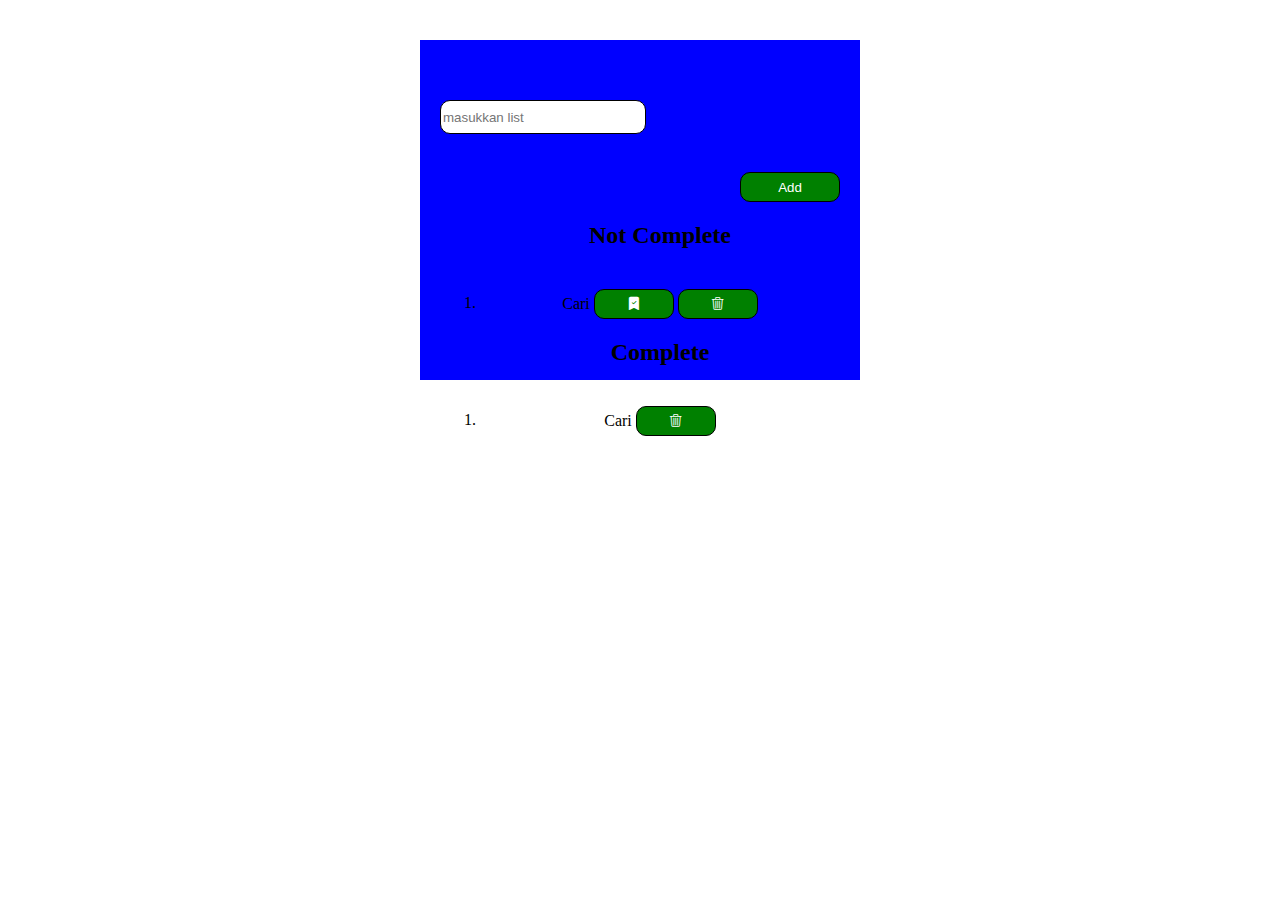
<file: index.html>
<!DOCTYPE html>
<html lang="en">
<head>
    <meta charset="UTF-8">
    <meta http-equiv="X-UA-Compatible" content="IE=edge">
    <meta name="viewport" content="width=device-width, initial-scale=1.0">
    <title>Document</title>
    <link rel="stylesheet" href="https://cdn.jsdelivr.net/npm/bootstrap-icons@1.10.3/font/bootstrap-icons.css">
    <link rel="stylesheet" href="style.css">
    <style>
        body {
            display: flex;
            justify-content: center;
            text-align: center;
            margin-top: 40px;
        }
        input {
            border: none;
            border: 1px solid black;
            width: 200px;
            height: 30px;
        }
        
       .add2 {
         width: 100px;
         margin-left: 300px;
       }

    </style>
</head>
<body>
    <div class="wrapper">
        <div class="add">
            <input type="text" placeholder="masukkan list"> 
            <br>
            <button class="add2">Add</button>  
        </div>

     
        <ol class="notComplete">
            <h2>Not Complete</h2>
            <li>Cari
                <button><i class="bi bi-bookmark-check-fill"></i></button>
                <button><i class="bi bi-trash3"></i></button>
            </li>
        </ol>

        <ol class="Complete">
            <h2>Complete</h2>
            <li>Cari
             <button><i class="bi bi-trash3"></i></button>
            </li>
        </ol>
    </div>

    <script src="https://cdn.jsdelivr.net/npm/bootstrap@5.3.0-alpha1/dist/js/bootstrap.bundle.min.js" integrity="sha384-w76AqPfDkMBDXo30jS1Sgez6pr3x5MlQ1ZAGC+nuZB+EYdgRZgiwxhTBTkF7CXvN" crossorigin="anonymous"></script>
</body>
</html>
</file>
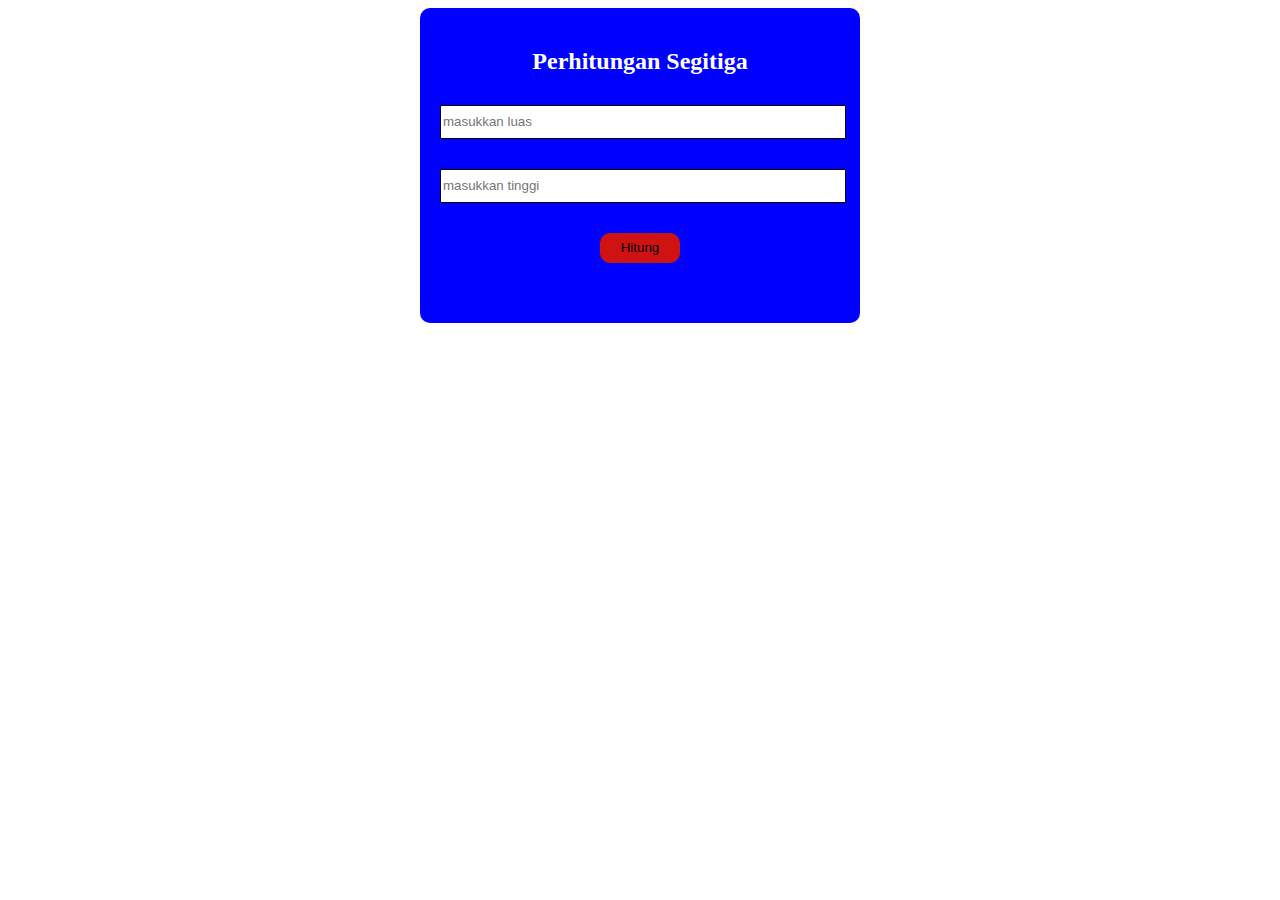
<file: aplikasi/index.html>
<!DOCTYPE html>
<html lang="en">
<head>
    <meta charset="UTF-8">
    <meta http-equiv="X-UA-Compatible" content="IE=edge">
    <meta name="viewport" content="width=device-width, initial-scale=1.0">
    <title>Document</title>
    <style>
        .wrapper {
            display: flex;
            justify-content: center;
            text-align: center;
            color: white;
        }

       input {
        height: 30px;
        width: 400px;
        border: none;
        color: black;
        border: 1px solid black;
        display: block;
        margin-top: 30px;
       }

       button {
        margin-top: 30px;
        border: none;
        border: 1px soild black;
        background-color: rgb(207, 19, 19);
        width: 80px;
        height: 30px;
        border-radius: 10px;
       }

      .wrapper2 {
        background-color: blue;
        height: 100%;
        width: 400px;
        padding: 20px;
        border-radius: 10px;
      }
      
    </style>
</head>
<body>
    
  
    <div class="wrapper">
    <form id="sikuForm">
      <div class="wrapper2">
        <h2>Perhitungan Segitiga</h2>
        <input type="number" id="luas" placeholder="masukkan luas">
        <input type="number" id="tinggi" placeholder="masukkan tinggi">
        <button>Hitung</button>
        <div id="perhitungan"></div>
    </form>
    </div>
</div>





    <script src="../aplikasi/app.js"></script>

</body>
</html>
</file>
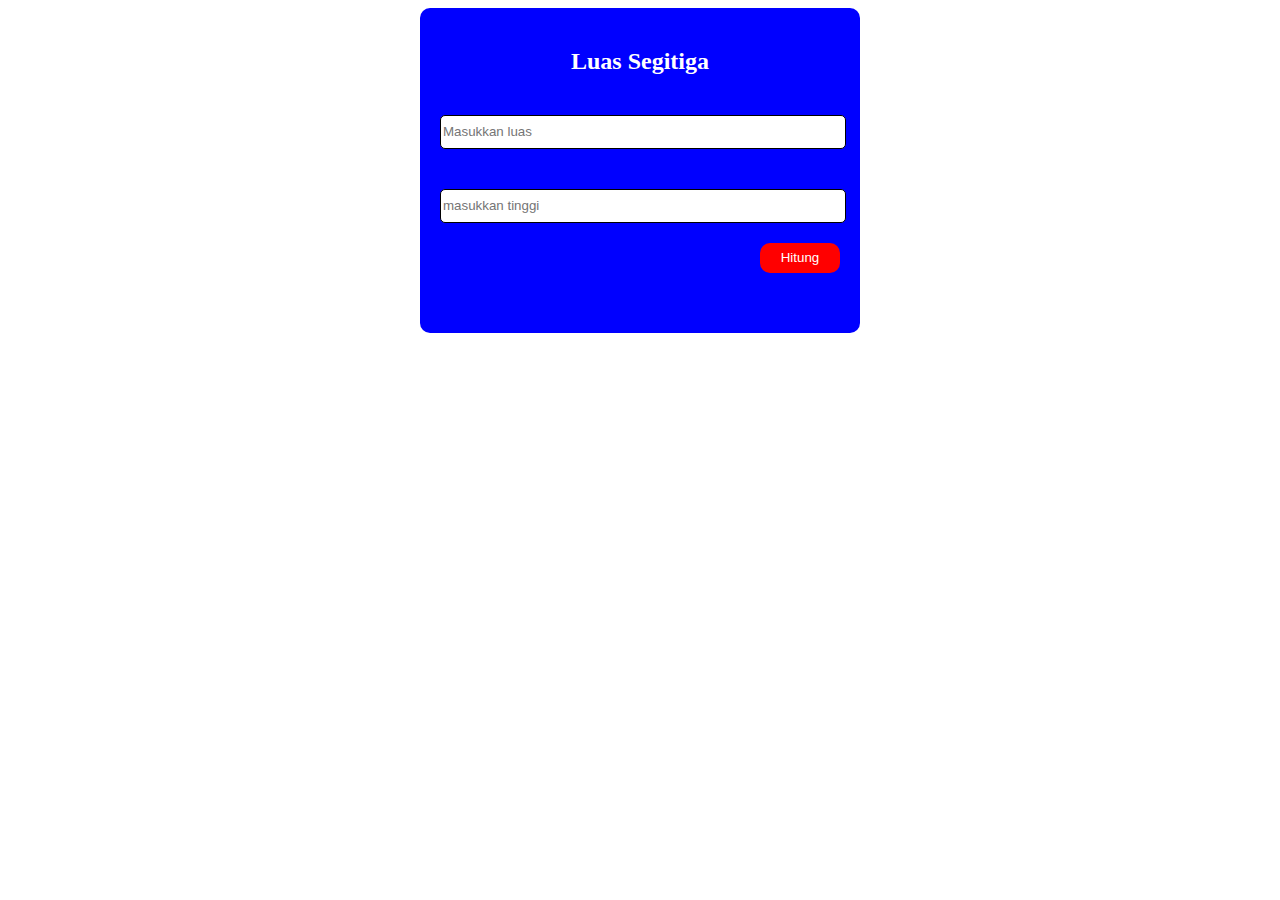
<file: Latihan Java Script/index.html>
<!DOCTYPE html>
<html lang="en">
<head>
    <meta charset="UTF-8">
    <meta http-equiv="X-UA-Compatible" content="IE=edge">
    <meta name="viewport" content="width=device-width, initial-scale=1.0">
    <title>Document</title>
    <link rel="stylesheet" href="style.css">
</head>
<body>
   
    <div class="wrapper">
    <form id="formS">
        <div class="wrapper2">
         <h2>Luas Segitiga</h2>
        <input type="number" id="luas" placeholder="Masukkan luas">
        <input type="number" id="tinggi" placeholder="masukkan tinggi">
        <button>Hitung</button>
        <div id="perhitungan"></div>
    </form>
    </div>
</div>

   

    <script src="./app.js"></script>

</body>
</html>
</file>
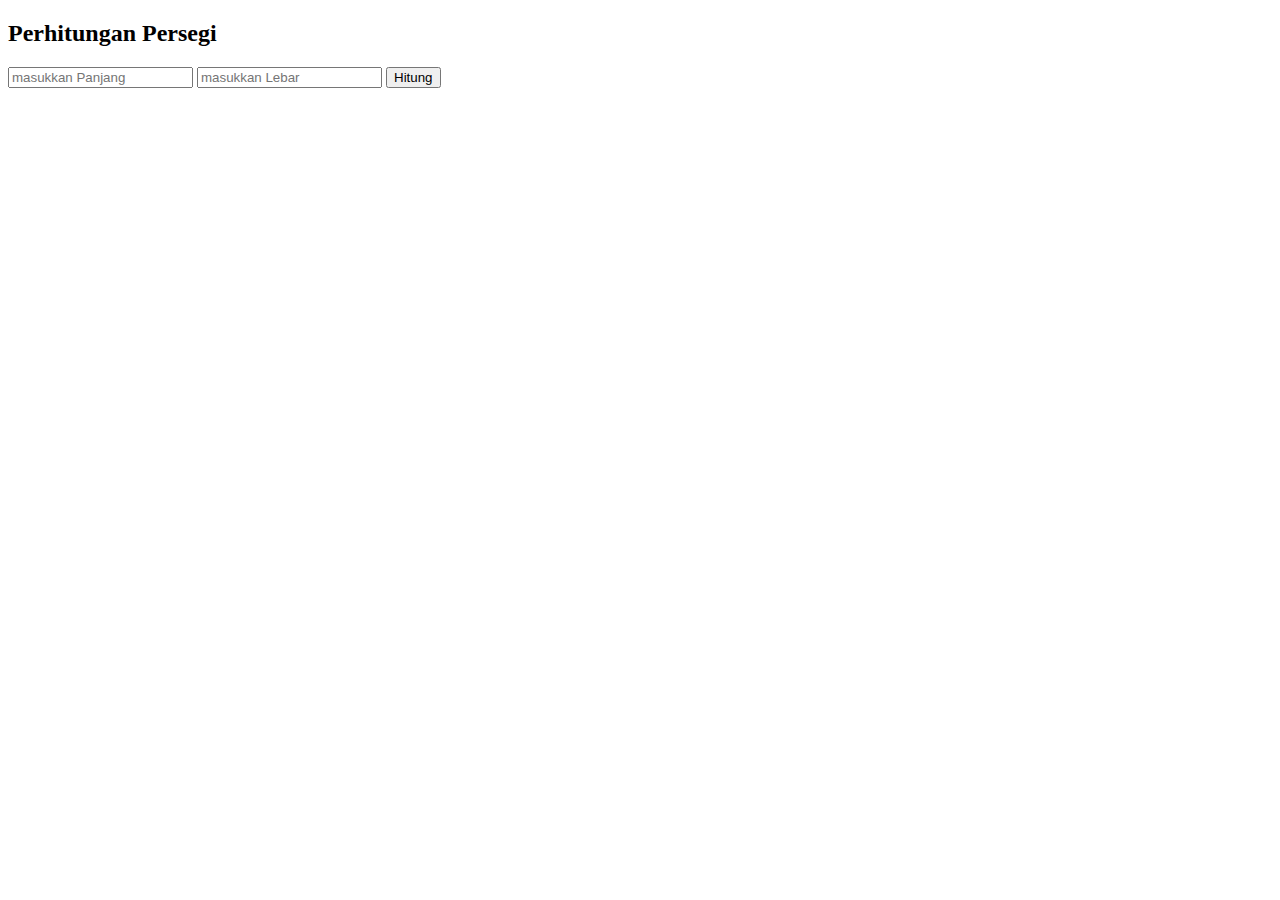
<file: Latihan/index.html>
<!DOCTYPE html>
<html lang="en">
<head>
    <meta charset="UTF-8">
    <meta http-equiv="X-UA-Compatible" content="IE=edge">
    <meta name="viewport" content="width=device-width, initial-scale=1.0">
    <title>Document</title>
</head>
<body>
    
   <h2>Perhitungan Persegi</h2>

   <form id="formP">
     <input type="number" id="panjang" placeholder="masukkan Panjang">
     <input type="number" id="lebar" placeholder="masukkan Lebar">
     <button>Hitung</button>
     
     <div id="perhitungan"></div>

   </form>

    <script src="../Latihan/latihan.js"></script>

</body>
</html>
</file>
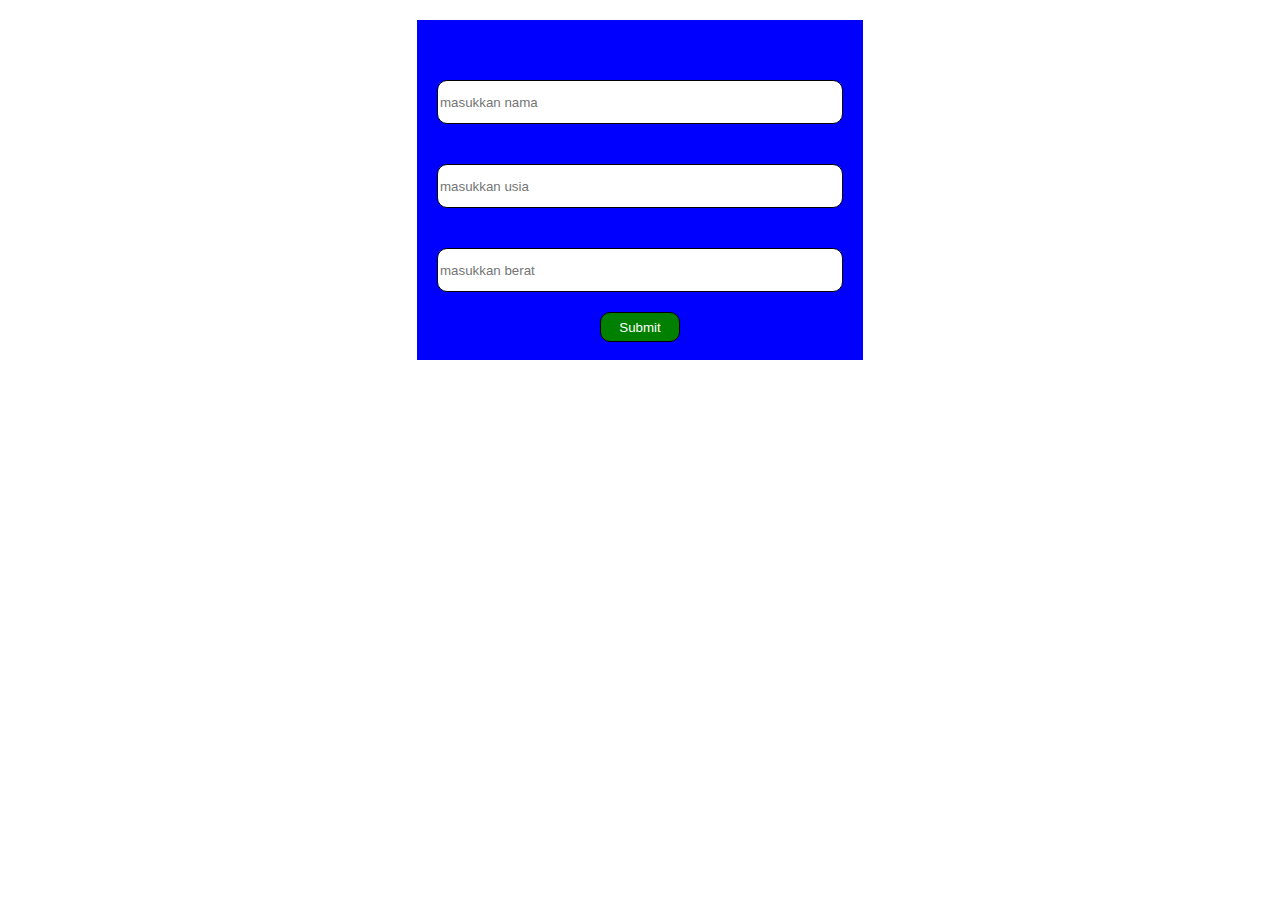
<file: index2.html>
<!DOCTYPE html>
<html lang="en">
<head>
    <meta charset="UTF-8">
    <meta http-equiv="X-UA-Compatible" content="IE=edge">
    <meta name="viewport" content="width=device-width, initial-scale=1.0">
    <title>Document</title>
    <link rel="stylesheet" href="style.css">
    
</head>
<body>
     
    <div class="wrapper">
    <div class="wrapper2">
    <form id="studentForm">  
     <input type="text" name="nama" placeholder="masukkan nama">
     <input type="number" name="usia" placeholder="masukkan usia">
     <input type="number" name="berat" placeholder="masukkan berat">
     <button value="Submit">Submit</button>     
    </form>
    </div>
    </div>

    <div class="students"></div>
    
</body>


  <script>
    
    const studentForm = document.getElementById('studentForm');
    const studentsContainer = document.querySelector('.students');
    const namainput = studentForm["nama"];
    const usiainput = studentForm["usia"];
    const beratinput = studentForm["berat"];


   const students = JSON.parse(localStorage.getItem("students")) ||  [];
    

   const addStudent = (nama, usia, berat) => {
    students.push({
        nama,
        usia,
        berat,

    }); 

    localStorage.setItem("students", JSON.stringify(students));
    return { nama, usia, berat };

   };

   

   const createStudentElement = ({ nama, usia, berat }) => {
    studentDiv = document.createElement("div");
    studentNama = document.createElement("h2");
    studentUsia = document.createElement("p");
    studentBerat = document.createElement("p");

    studentNama.innerText = "Student Nama " + nama;
    studentUsia.innerText = "Student Usia " + usia;
    studentBerat.innerText = "Student Berat " + berat;

    // append untuk menggabungkan element
    // appendChild untuk menggabungkan semua element
    studentDiv.append(studentNama, studentUsia, studentBerat);
    studentsContainer.appendChild(studentDiv);

   };

   students.forEach(createStudentElement);

   studentForm.onsubmit = e => {
    e.preventDefault();

    const newStudent = addStudent(
        namainput.value,
        usiainput.value,
        beratinput.value
    );

    createStudentElement(newStudent);

    namainput.value = "";
    usiainput.value = "";
    beratinput.value = "";

   };

  </script>   

</html>
</file>
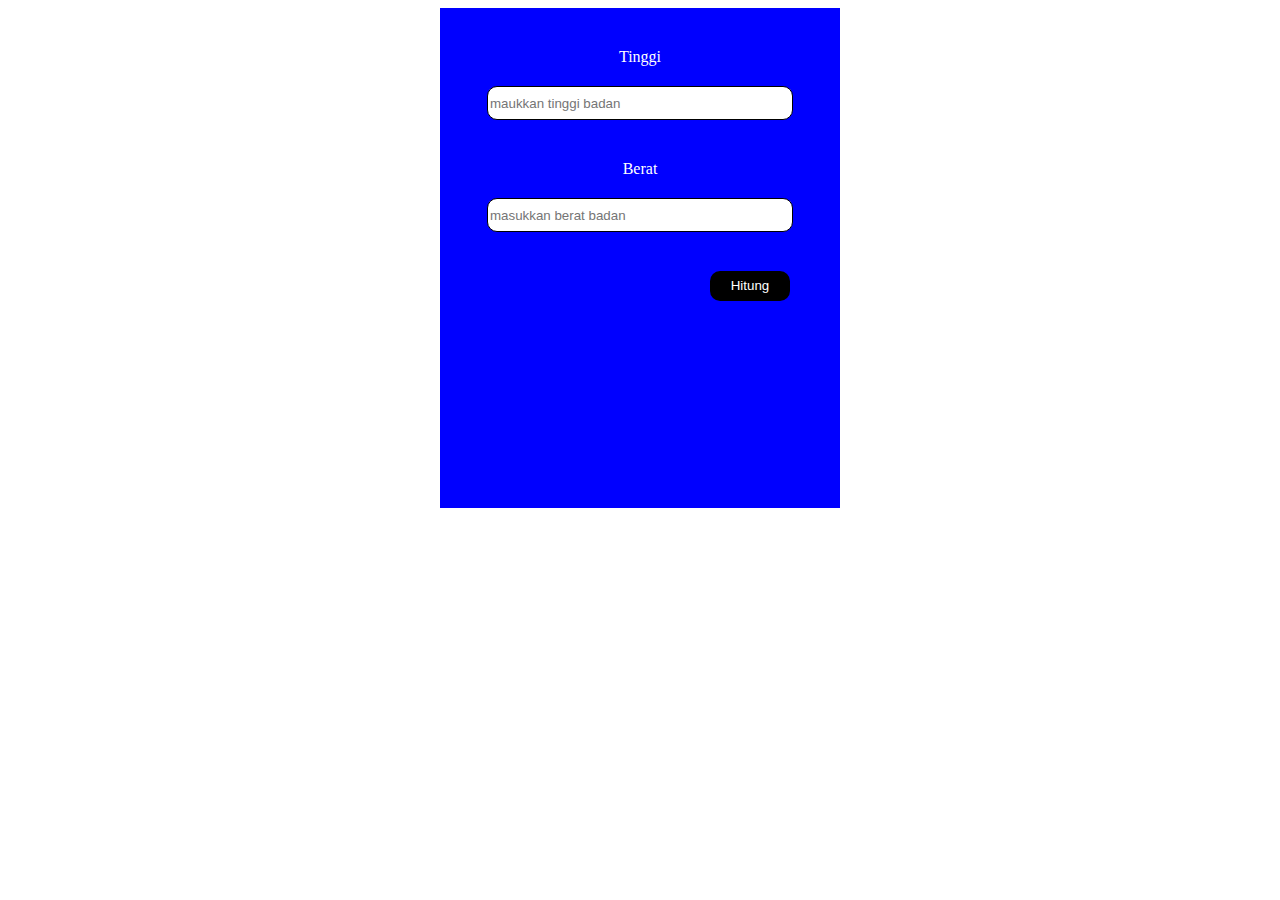
<file: kalkulator1.html>
<!DOCTYPE html>
<html lang="en">
<head>
    <meta charset="UTF-8">
    <meta http-equiv="X-UA-Compatible" content="IE=edge">
    <meta name="viewport" content="width=device-width, initial-scale=1.0">
    <title>Document</title>
     <style>
        .wrapper {
            display: flex;
            justify-content: center;
            text-align: center;
           
        }
       
      .tamp {
        background-color: blue;
        width: 400px;
        height: 500px;
        color: white;
        }     

      label {
        margin-top: 40px;
        display: block;
      }
      
      input {
        width: 300px;
        height: 30px;
        margin-top: 20px;
        border: none;
        border: 1px solid black;
        border-radius: 10px;
    
      }

      button {
        width: 80px;
        height: 30px;
        border: none;
        border: 1px soild black;
        border-radius: 10px;
        background-color: black;
        color: white;
        margin-top: 20px;
        margin-left: 220px;
      }
     </style>
</head>
<body>

    <div class="wrapper">
       <div class="tamp">
        <label for="tinggi">Tinggi</label>
        <input type="number" name="input_t" id="input_t" placeholder="maukkan tinggi badan">
       
        <label for="berat">Berat</label>
        <input type="number" name="input_b" id="input_b" placeholder="masukkan berat badan">
        <br>  
        <h3 id="bmi"></h3>
        <h3 id="keterangan"></h3>
        <button onclick="hitung()">Hitung</button>

    </div>
    </div>

    <script type="text/javascript">
        var tinggi, berat, keterangan, bmi;

        function hitung() {
            tinggi = parseFloat(document.getElementById("input_t").value);
            tinggi /= 100;
            berat = parseFloat(document.getElementById("input_b").value);
            
            bmi = berat / (tinggi * tinggi);

            if (bmi > 27) {
                keterangan = "Gemuk sekali";
            } else if ((bmi >= 25.1)  & (bmi <= 27)) {
                keterangan = "Gemuk kelebihan berat badan";
            } else if ((bmi >= 18.5) & (bmi <= 25)) {
                keterangan = "Normal";
            } else if ((bmi >= 17) & (bmi <= 18.4)) {
                keterangan = "Kurus, kekurangan berat badan";
            } else {
                keterangan = "Kekurangan berat badan";
            }

            document.getElementById('bmi').innerHTML = "Hasil perhitungan BMI " + bmi.toFixed(1);
            document.getElementById('keterangan').innerHTML = "Keterangan" + keterangan;

        }


    </script>
    
</body>
</html>
</file>
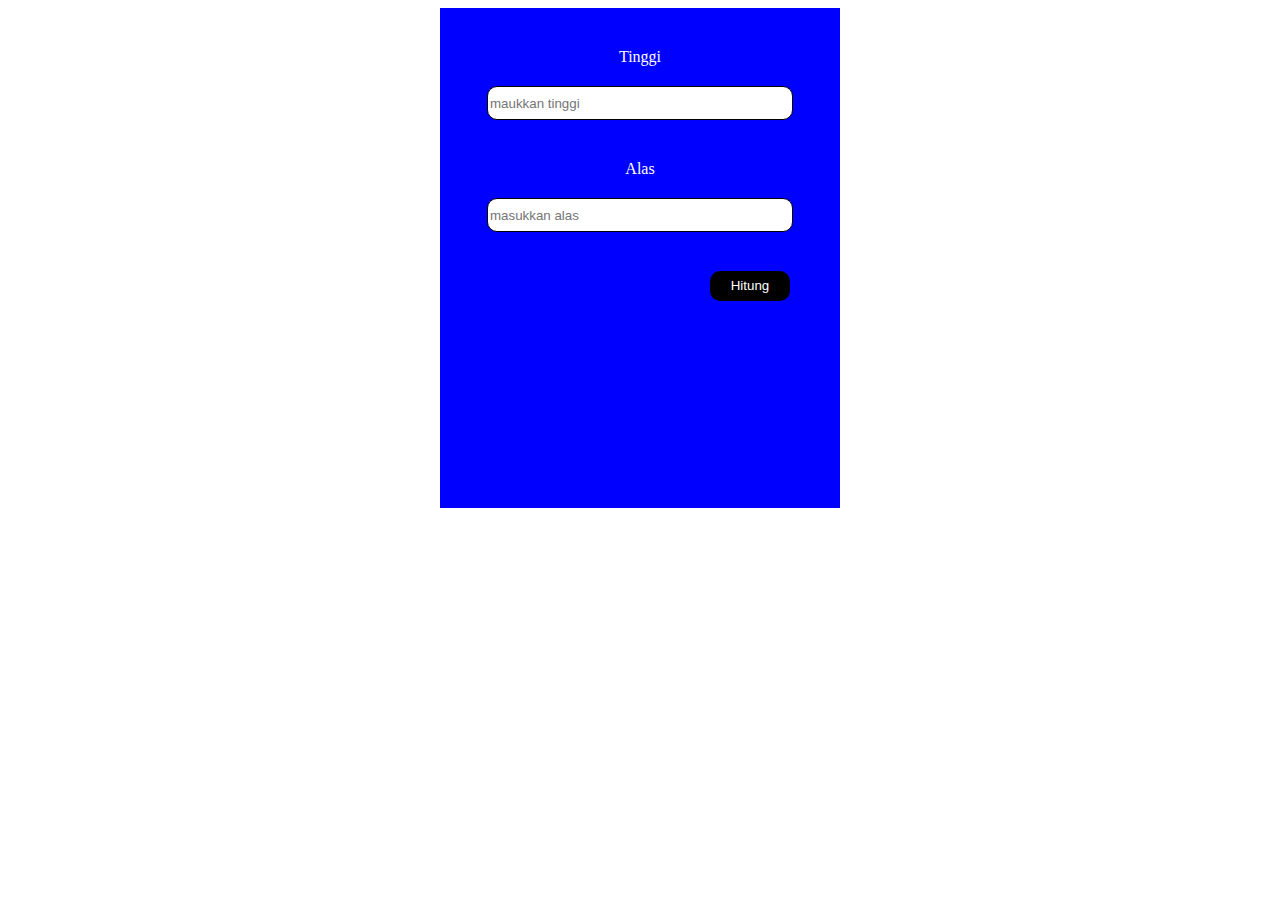
<file: kalkulator2.html>
<!DOCTYPE html>
<html lang="en">
<head>
    <meta charset="UTF-8">
    <meta http-equiv="X-UA-Compatible" content="IE=edge">
    <meta name="viewport" content="width=device-width, initial-scale=1.0">
    <title>Document</title>
     <style>
        .wrapper {
            display: flex;
            justify-content: center;
            text-align: center;
           
        }
       
      .tamp {
        background-color: blue;
        width: 400px;
        height: 500px;
        color: white;
        }     

      label {
        margin-top: 40px;
        display: block;
      }
      
      input {
        width: 300px;
        height: 30px;
        margin-top: 20px;
        border: none;
        border: 1px solid black;
        border-radius: 10px;
    
      }

      button {
        width: 80px;
        height: 30px;
        border: none;
        border: 1px soild black;
        border-radius: 10px;
        background-color: black;
        color: white;
        margin-top: 20px;
        margin-left: 220px;
      }
     </style>
</head>
<body>

    <div class="wrapper">
       <div class="tamp">
        <label for="tinggi">Tinggi</label>
        <input type="number" name="input_t" id="input_t" placeholder="maukkan tinggi ">
       
        <label for="alas">Alas</label>
        <input type="number" name="input_b" id="input_b" placeholder="masukkan alas">
        <br>  
        <h3 id="bmi"></h3>
        <h3 id="keterangan"></h3>
        <button onclick="hitung()">Hitung</button>

    </div>
    </div>

    <script type="text/javascript">
        var tinggi, alas, luas, keterangan, bmi;

        function hitung() {
         tinggi = document.getElementById('input_t').value;
         alas = document.getElementById('input_b').value;
         luas = 1/2;

         bmi = luas * (alas * tinggi);

         document.getElementById('bmi').innerHTML = "Hasil perhitungan Segitiga " + bmi;
         


        }


    </script>
    
</body>
</html>
</file>
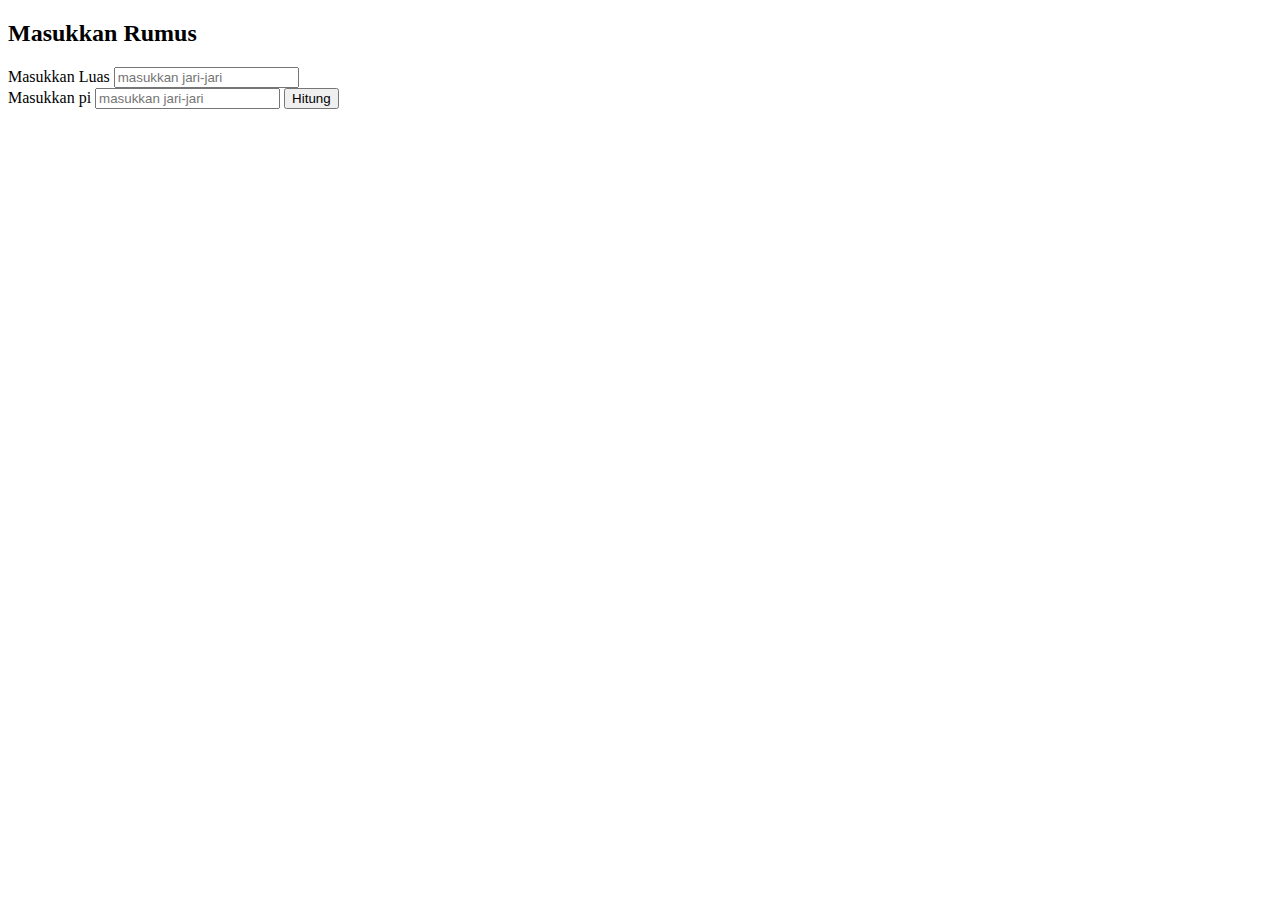
<file: lingkarangan.html>
<!DOCTYPE html>
<html lang="en">
<head>
    <meta charset="UTF-8">
    <meta http-equiv="X-UA-Compatible" content="IE=edge">
    <meta name="viewport" content="width=device-width, initial-scale=1.0">
    <title>Document</title>
</head>
<body>
    
   <h2>Masukkan Rumus</h2>
   
   <label for="">Masukkan Luas</label>
   <input type="number" name="" id="luas" placeholder="masukkan jari-jari">
   <br>
   <label for="">Masukkan pi</label>
   <input type="number" name="" id="pi" placeholder="masukkan jari-jari">


   <button value="Hitung" onclick="hitung()">Hitung</button>
   <br>

   <h3 id="keterangan"></h3>


  


     <script>
     var lingkaran, luas, keterangan, hasil, pi;
        

     function hitung () {
     luas = document.getElementById('luas').value;
     pi = document.getElementById('pi').value;

     rumus = 3.14;
     
     keterangan = rumus * (luas*pi);

     document.getElementById('keterangan').innerHTML = "Hasil Perhitunagn Luas Lingkaran " + keterangan;

     }

     </script>

</body>
</html>
</file>
<file: style.css>
body {
    display: flex;
    justify-content: center;
    text-align: center;
    margin-top: 20px;
}
   
   .wrapper {
    height: 300px;
    width: -600px;
    background-color: blue;
    padding: 20px;
   }

   


  input {
    display: block;
    margin-top: 40px;
    width: 400px;
    height: 40px;
    border: none;
    border: 1px solid black;
    border-radius: 10px;
   
  }
   
 

  button {
    height: 30px;
    width: 80px;
    margin-top: 20px;
    border: none;
    border: 1px solid black;
    color: white;
    background-color: green;
    border-radius: 10px;
  }
</file>
<file: Latihan Java Script/style.css>
.wrapper {
    display: flex;
    justify-content: center;
    text-align: center;
    color: white;
}

 .wrapper2 {
    height: 100%;
    width: 400px;
    background-color: blue;
    padding: 20px;
    border-radius: 10px;
 }

 
 input {
    display: block;
    height: 30px;
    width: 400px;
    margin-top: 40px;
    border: none;
    border: 1px solid black;
    border-radius: 5px;
 
 }

 button {
    height: 30px;
    width: 80px;
    margin-top: 20px;
    border: none;
    background-color: rgb(255, 0, 0);
    border-radius: 10px;
    color: white;
    margin-left: 320px;
 }

 button:hover {
    opacity: 1.8;
    background-color: black;
 }
</file>
